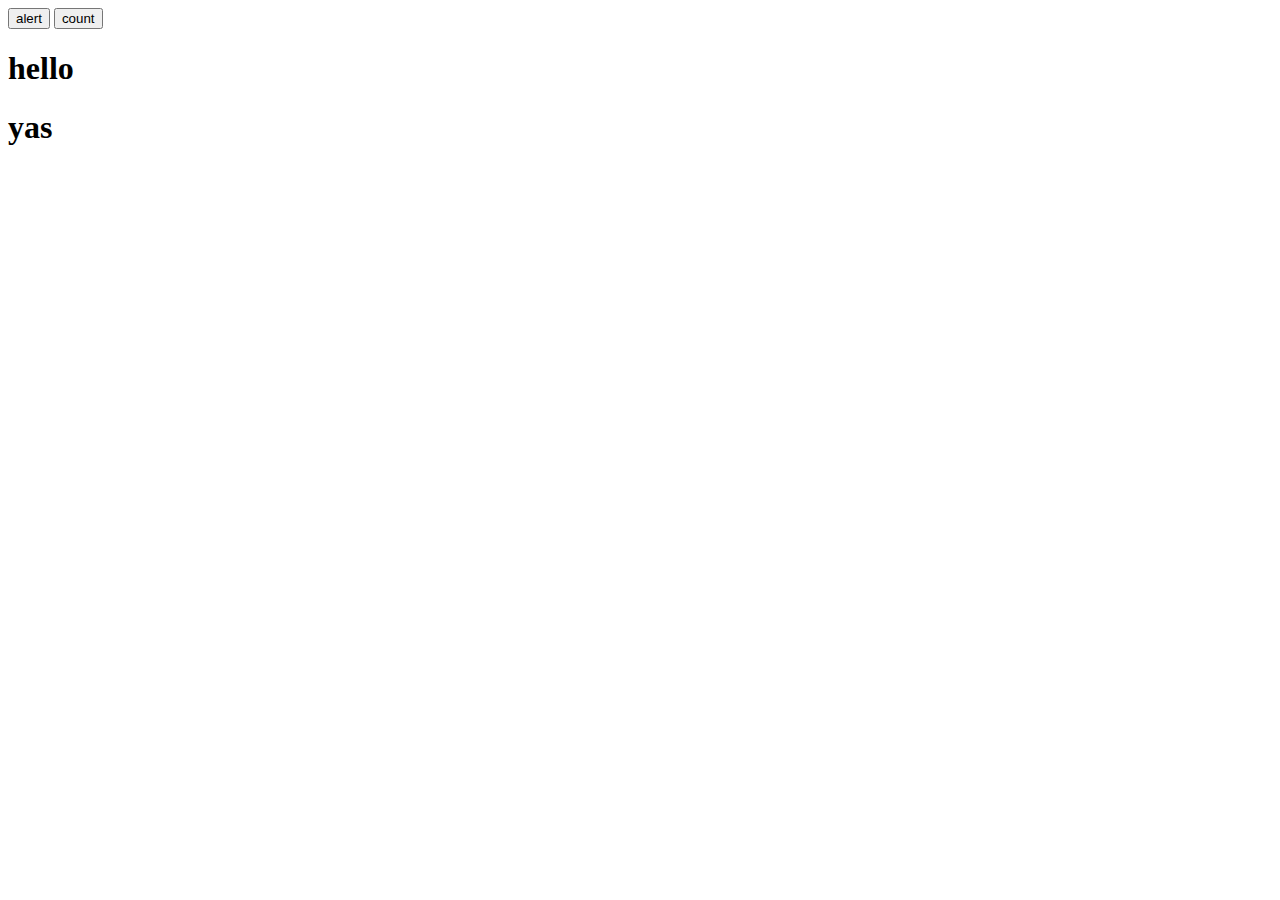
<file: src5/colors0.html>
<!DOCTYPE html>
<html lang="en">
<head>
    <script>
        document.addEventListener("DOMContentLoaded",function(){
            if (document.querySelector('h1').innerHTML ===  "hello"){
                
            }
        })

    </script>
    <title>Colors</title>
</head>
<body>
<button onclick="f()">alert</button>
<button onclick="count()">count</button>
<h1>hello</h1>
<h1>yas</h1>
</body>
</html>
</file>
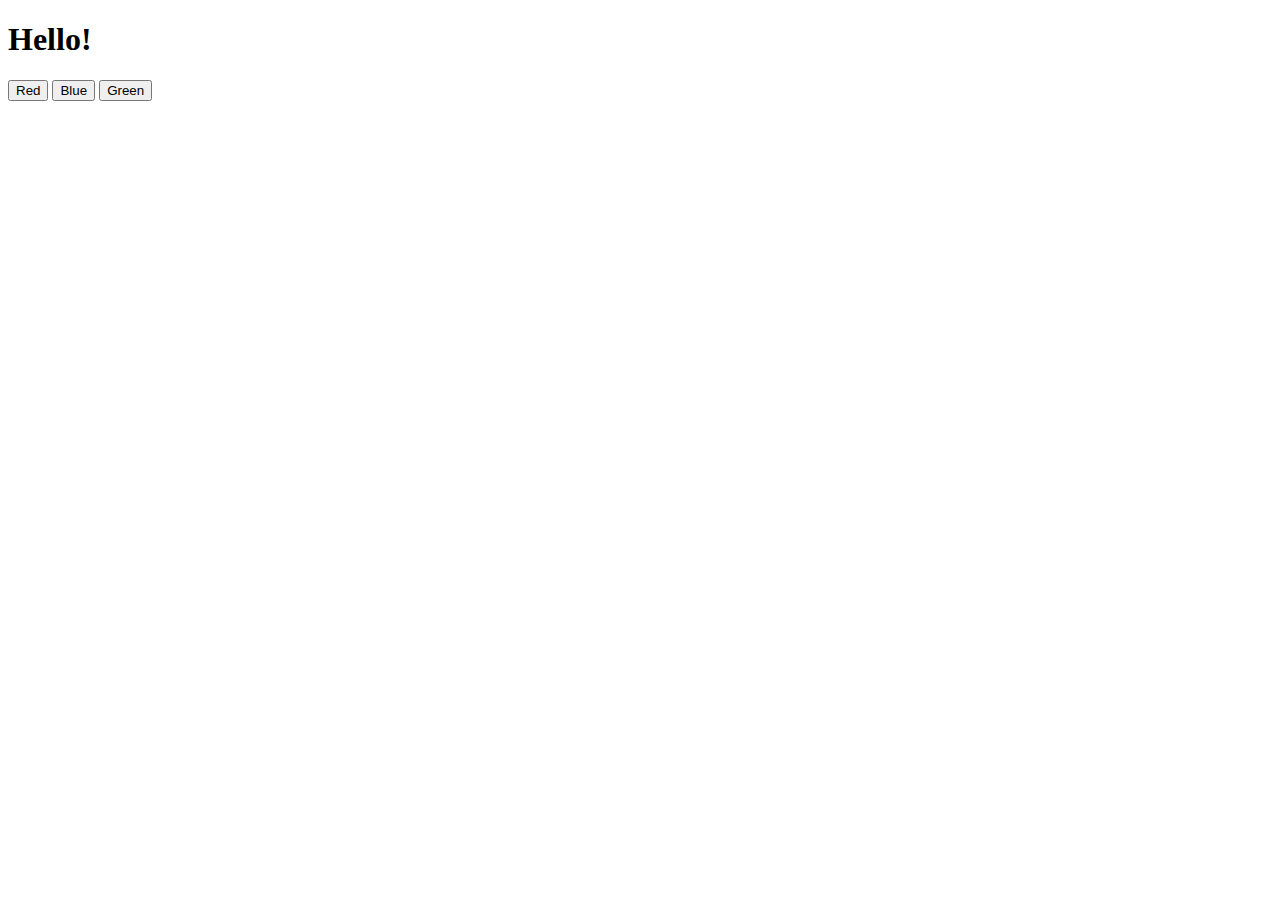
<file: src5/colors1.html>
<!DOCTYPE html>
<html lang="en">
    <head>
        <script>
            document.addEventListener('DOMContentLoaded', function() {

                // Have each button change the color of the heading
                document.querySelectorAll('.color-change').forEach(function(button) {
                    button.onclick = function() {
                        document.querySelector('#hello').style.color = button.dataset.color;
                    };
                });

            });
        </script>
        <title>Colors</title>
    </head>
    <body>
        <h1 id="hello">Hello!</h1>
        <button class="color-change" data-color="red">Red</button>
        <button class="color-change" data-color="blue">Blue</button>
        <button class="color-change" data-color="green">Green</button>
    </body>
</html>
</file>
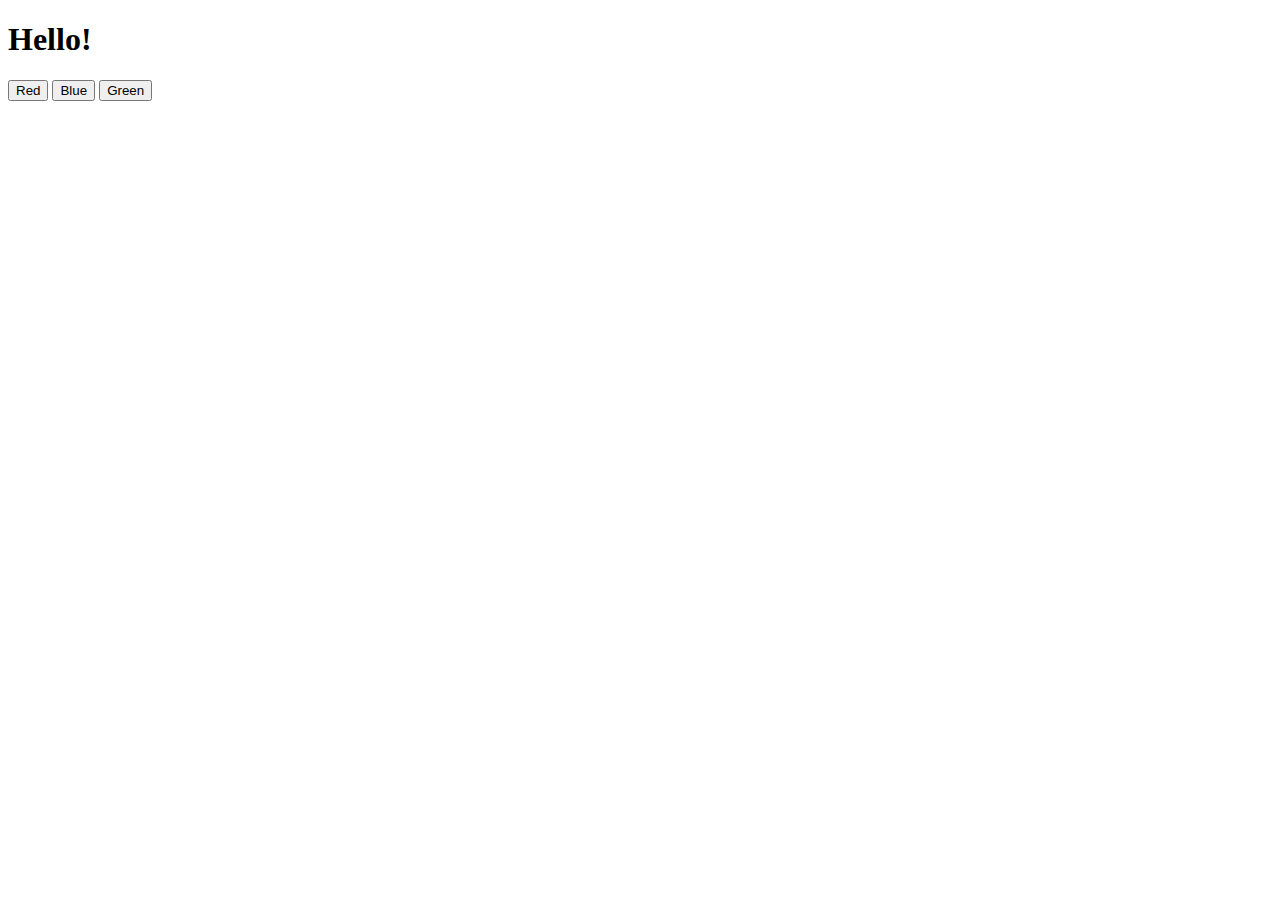
<file: src5/colors2.html>
<!DOCTYPE html>
<html lang="en">
    <head>
        <script>
            document.addEventListener('DOMContentLoaded', () => {

                // Have each button change the color of the heading
                document.querySelectorAll('.color-change').forEach(button => {
                    button.onclick = () => {
                        document.querySelector('#hello').style.color = button.dataset.color;
                    };
                });

            });
        </script>
        <title>Colors</title>
    </head>
    <body>
        <h1 id="hello">Hello!</h1>
        <button class="color-change" data-color="red">Red</button>
        <button class="color-change" data-color="blue">Blue</button>
        <button class="color-change" data-color="green">Green</button>
    </body>
</html>
</file>
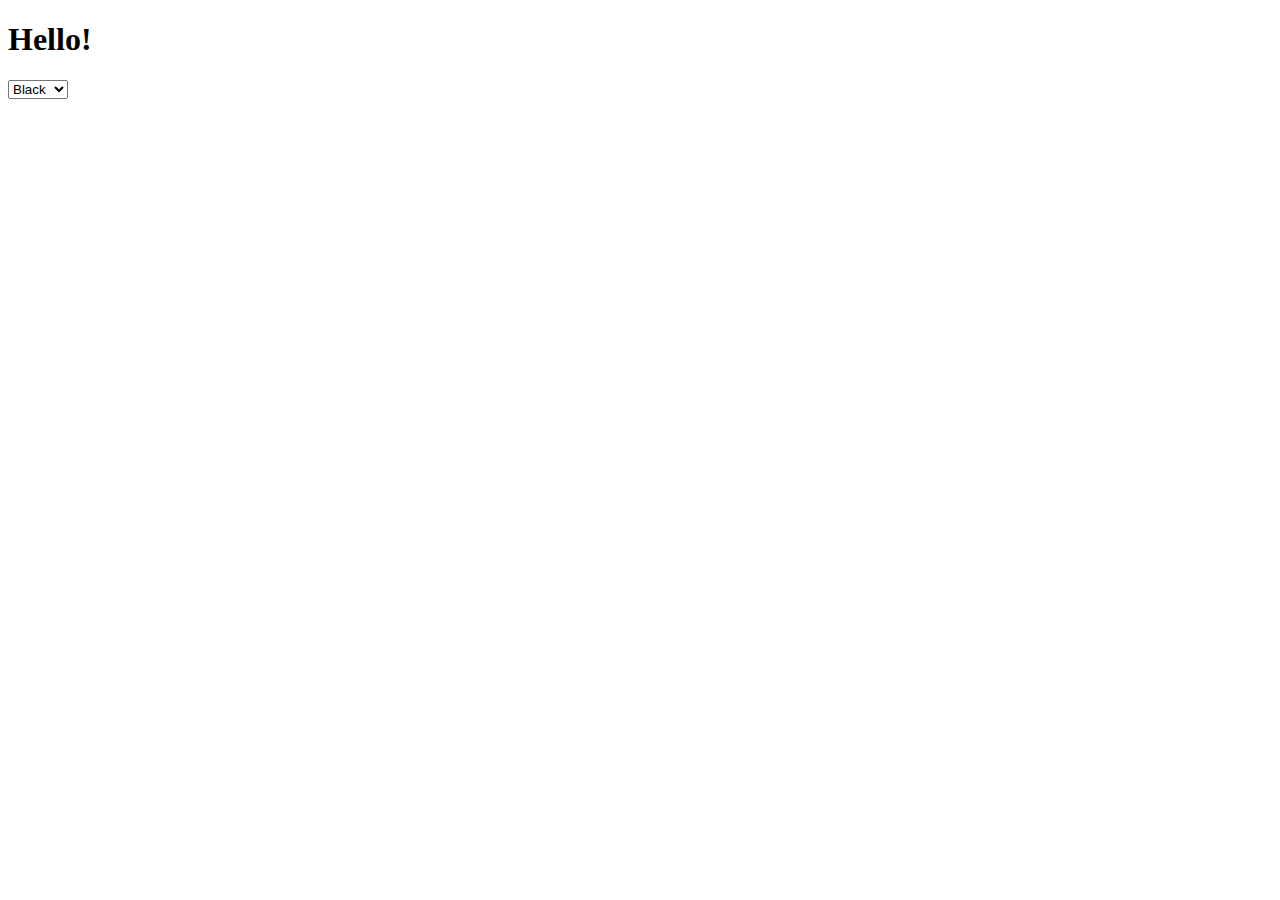
<file: src5/colors3.html>
<!DOCTYPE html>
<html lang="en">
    <head>
        <script>
            document.addEventListener('DOMContentLoaded', () => {

                // Change the color of the heading when dropdown changes
                document.querySelector('#color-change').onchange = function() {
                    document.querySelector('#hello').style.color = this.value;
                };

            });
        </script>
        <title>Colors</title>
    </head>
    <body>
        <h1 id="hello">Hello!</h1>
        <select id="color-change">
            <option value="black">Black</option>
            <option value="red">Red</option>
            <option value="blue">Blue</option>
            <option value="green">Green</option>
        </select>
    </body>
</html>
</file>
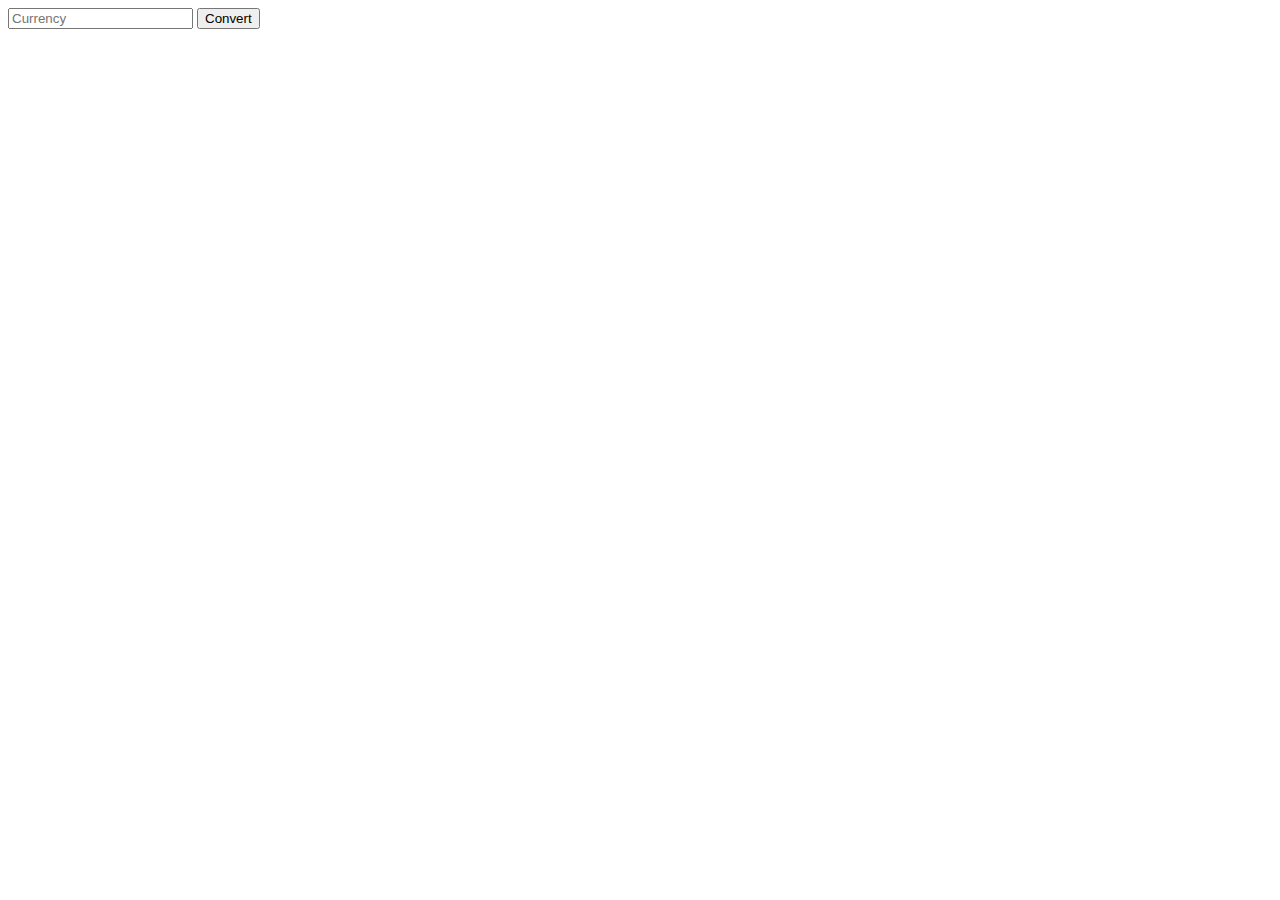
<file: src5/currency1.html>
<!DOCTYPE html>
<html lang="en">
    <title>Currency</title>
    <script>
        document.addEventListener('DOMContentLoaded', function() {

            document.querySelector('form').onsubmit = function() {
                fetch("https://api.exchangeratesapi.io/latest?base=USD&access_key=ACCESS_KEY")
                .then(response => response.json())
                .then(data => {
                    const currency = document.querySelector('#currency').value.toUpperCase();
                    const rate = data.rates[currency];
                    if (rate !== undefined) {
                        const result = `1 USD is equal to ${rate.toFixed(3)} ${currency}`;
                        document.querySelector('#result').innerHTML = result;
                    } else {
                        document.querySelector('#result').innerHTML = 'Invalid currency.';
                    }
                })
                .catch(error => {
                    console.log('Error:', error);
                });
                return false;
            }
        });
    </script>
    <body>
        <form>
            <input id="currency" placeholder="Currency">
            <input type="submit" value="Convert">
        </form>
        <div id="result">
        </div>
    </body>
</html>
</file>
